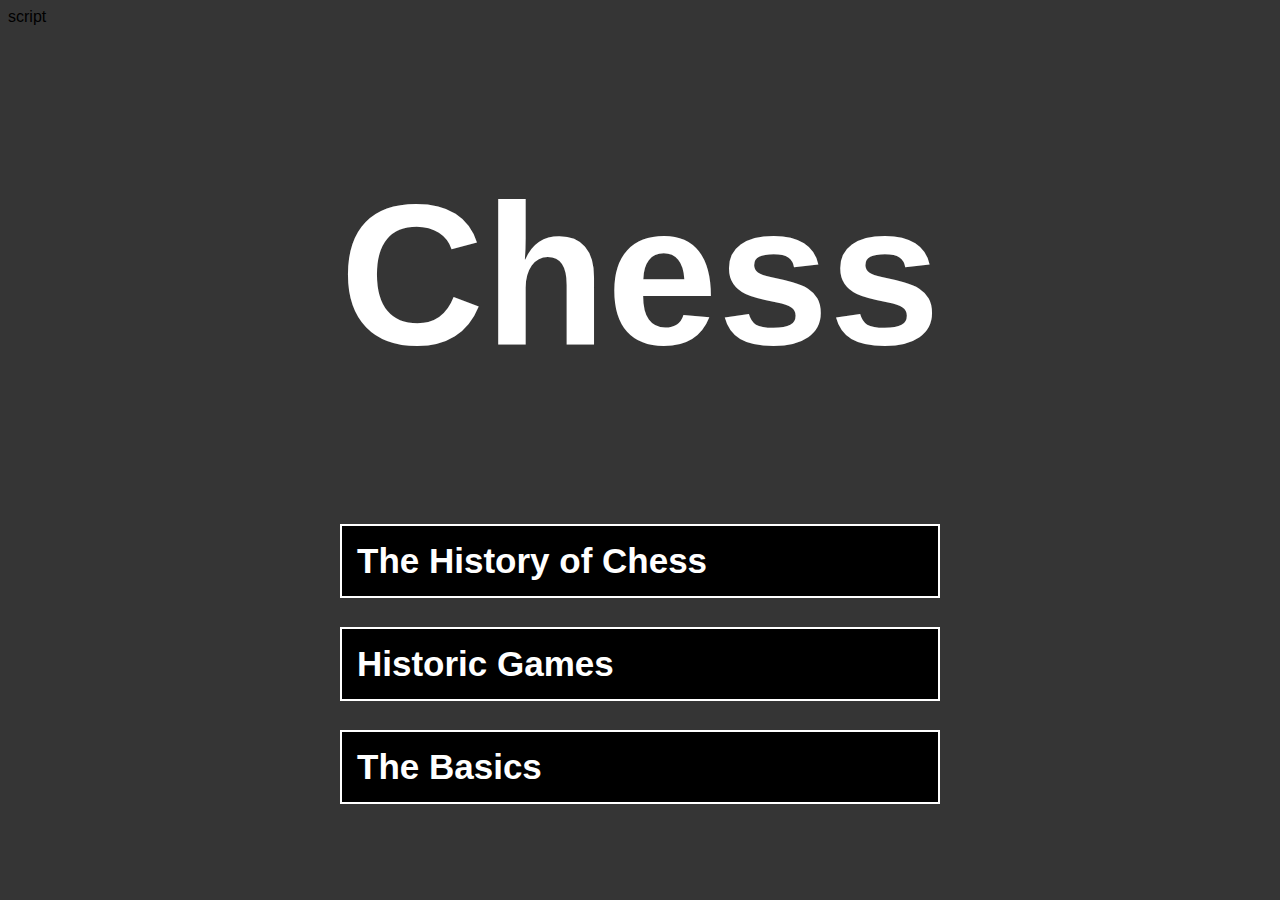
<file: index.html>
<!DOCTYPE html>
 <html lang="en">
 <head>
    <meta charset="UTF-8">
    <meta name="viewport" content="width=device-width, initial-scale=1.0">
    <link rel="stylesheet" href="style.css">
    script
    <title>Document</title>
 </head>
 <body class="home">
  <h1 class="title">Chess</h1> 
 <a href="History.html"><h2 class="home1"> The History of Chess</h2></a> 
  <a href="Games.html"><h2 class="home1"> Historic Games</h2></a>
 <a href="Peices.html"> <h2 class="home1"> The Basics</h2></a>
<script>
   var name = prompt("What is your name?");
if(name == "ben"){
    alert("Hi PBJ")
}else{
    alert("Hi, " + name);
}
</script>



 </body>
 </html>
</file>
<file: style.css>
h1{
    text-align: center;
    font-size: 75px;
    color: white;
}
.title{
    color: white;
    font-size: 200px;


}
#box{
    border: rgb(255, 255, 255);
    padding: 10px;
    background-color: rgb(75, 75, 75);
    color: white;
    width: 300px;
    height: 100px;
}
#open{
    background-color: rgb(75, 75, 75);
    color: black;
    padding: 5px;
    width: 300px;
}

.home{
    background-image: url(https://wallpapercave.com/wp/wp2883282.jpg);
    background-size: cover;
}
.page{
    background-color: rgb(12, 12, 12);
}
a{
    text-decoration: none;
    color: inherit;
}
.home1{

    font-size: 35px;
    color: white;
    background-color: black;
    margin-left: auto;
    margin-right: auto;
    width: 600px;
    padding: 15px;
    border: solid white 2px;
}

#gt{
    margin-left: 27.5%;
    margin-right: 25%;
    font-size: 20px;
    background-color: rgb(87, 87, 87);
    width: 850px;
    border: 5px solid black;
}
#ga{
    height: 300px;
    align-self: center;
    width: 300px;
    
}
#gh2{

    font-size: 25px;
    color: white;
    text-align: center;
}
.center {
    display: block;
    margin-left: auto;
    margin-right: auto;
    width: 50%;
    border: 5px solid black;
  }
  .board{
    padding: 92.5px;
  }
  #black{
    background-color: black;
    color: white;
  }
  #white{
    background-color: white;
    color: black;
  }
  #piece{
   width:  5;
    max-height: 100;
  }
  .barimg{
    height: 65px;
    width: 65px;
  }
/* Timeline done with */
.topnav {
    background-color: #333;
    overflow: hidden;
    margin-top: 15px;
    
  }
  
  /* Style the links inside the navigation bar */
  .topnav a {
    float: left;
    color: #f2f2f2;
    text-align: center;
    padding: 12px 14px;
    text-decoration: none;
    font-size: 17px;
    position: fixed;
  }
  
  /* Change the color of links on hover */
  .topnav a:hover {
    background-color: #ddd;
    color: black;
  }
  
  /* Add a color to the active/current link */
  .topnav a.active {
    background-color: #000000;
    color: white;
  }
  * {
    box-sizing: border-box;
  }
  
  /* Set a background color */
  body {
    background-color: #353535;
    font-family: Helvetica, sans-serif;
  }
  
  /* The actual timeline (the vertical ruler) */
  .timeline {
    position: relative;
    max-width: 1200px;
    margin: 0 auto;
  }
  
  /* The actual timeline (the vertical ruler) */
  .timeline::after {
    content: '';
    position: absolute;
    width: 6px;
    background-color: white;
    top: 0;
    bottom: 0;
    left: 50%;
    margin-left: -3px;
  }
  
  /* Container around content */
  .container {
    padding: 10px 40px;
    position: relative;
    background-color: inherit;
    width: 50%;
  }
  
  /* The circles on the timeline */
  .container::after {
    content: '';
    position: absolute;
    width: 25px;
    height: 25px;
    right: -17px;
    background-color: white;
    border: 4px solid #FF9F55;
    top: 15px;
    border-radius: 50%;
    z-index: 1;
  }
  
  /* Place the container to the left */
  .left {
    left: 0;
  }
  
  /* Place the container to the right */
  .right {
    left: 50%;
  }
  
  /* Add arrows to the left container (pointing right) */
  .left::before {
    content: " ";
    height: 0;
    position: absolute;
    top: 22px;
    width: 0;
    z-index: 1;
    right: 30px;
    border: medium solid white;
    border-width: 10px 0 10px 10px;
    border-color: transparent transparent transparent white;
  }
  
  /* Add arrows to the right container (pointing left) */
  .right::before {
    content: " ";
    height: 0;
    position: absolute;
    top: 22px;
    width: 0;
    z-index: 1;
    left: 30px;
    border: medium solid white;
    border-width: 10px 10px 10px 0;
    border-color: transparent white transparent transparent;
  }
  
  /* Fix the circle for containers on the right side */
  .right::after {
    left: -16px;
  }
  
  /* The actual content */
  .content {
    padding: 20px 30px;
    background-color: white;
    position: relative;
    border-radius: 6px;
  }
  
  /* Media queries - Responsive timeline on screens less than 600px wide */
  @media screen and (max-width: 600px) {
  /* Place the timelime to the left */
    .timeline::after {
      left: 31px;
    }
  
  /* Full-width containers */
    .container {
      width: 100%;
      padding-left: 70px;
      padding-right: 25px;
    }
  
  /* Make sure that all arrows are pointing leftwards */
    .container::before {
      left: 60px;
      border: medium solid white;
      border-width: 10px 10px 10px 0;
      border-color: transparent white transparent transparent;
    }
  
  /* Make sure all circles are at the same spot */
    .left::after, .right::after {
      left: 15px;
    }
  
  /* Make all right containers behave like the left ones */
    .right {
      left: 0%;
    }
  }
</file>
